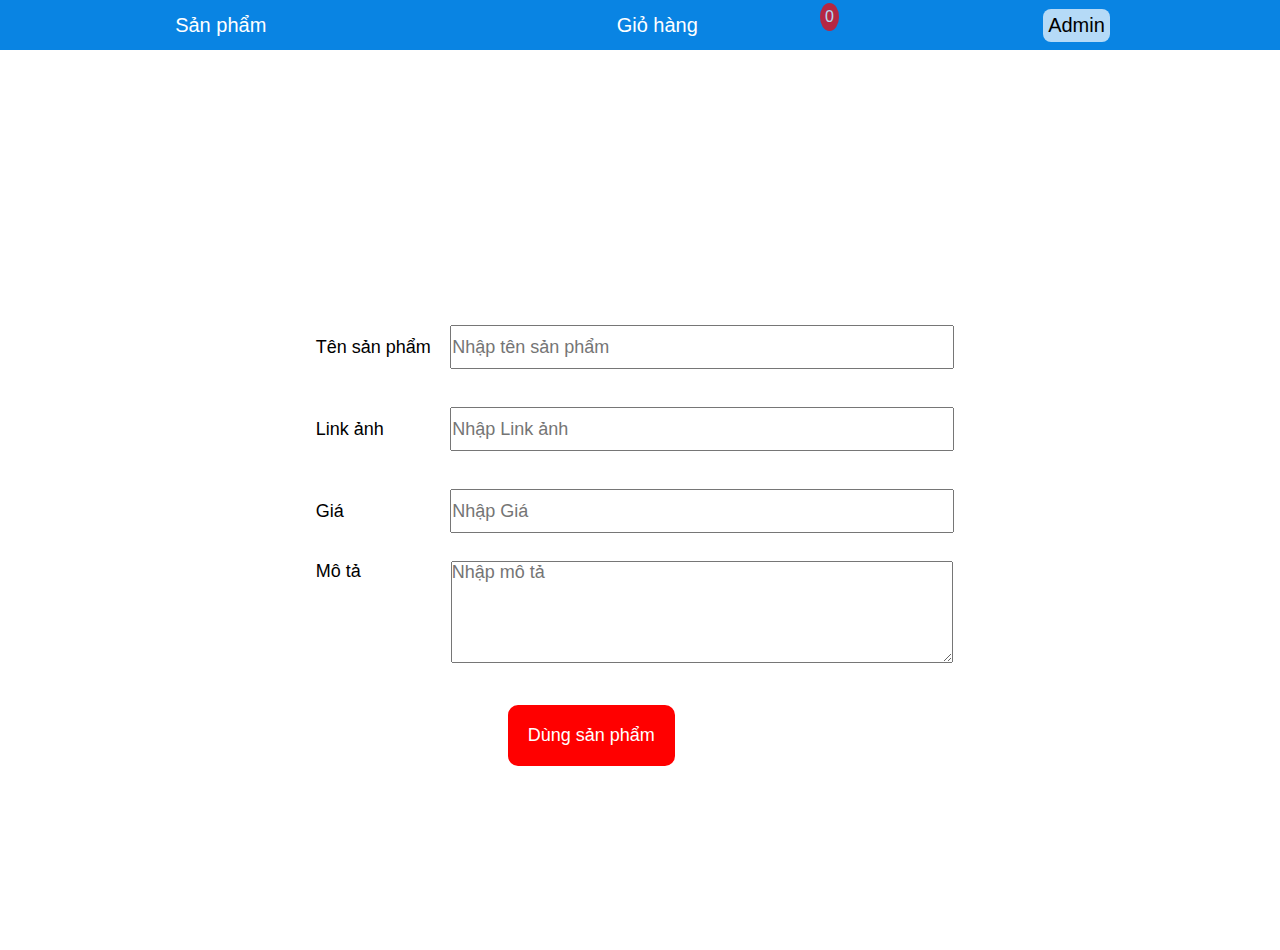
<file: admin.html>
<!DOCTYPE html>
<html lang="en">
<head>
    <meta charset="UTF-8">
    <meta http-equiv="X-UA-Compatible" content="IE=edge">
    <meta name="viewport" content="width=device-width, initial-scale=1.0">
    <title>admin</title>
    <link rel="stylesheet" href="./style.css">
</head>
<body>
    <div class="nav">
        <a href="./index.html">Sản phẩm</a>
        <a href="./cart.html">Giỏ hàng</a>
        <a href="./admin.html" class="active">Admin</a>
        <div class="badge-component">0</div>
    </div>
    <div class="form">
        <form>
            <label class="form-text" for="name-product">Tên sản phẩm</label>
            <input type="text" id="name-product" name="productname" placeholder="Nhập tên sản phẩm">
            <p class="product-name-error noti"></p>
            <br>
            <label class="form-text" for="">Link ảnh</label>
            <input type="text" id="img-link" name="imglink" placeholder="Nhập Link ảnh">
            <p class="product-link-error noti"></p>
            <br>
            <label class="form-text" for="">Giá</label>
            <input type="text" id="product-price" name="productprice" placeholder="Nhập Giá">
            <p class="product-price-error noti"></p>
            <br>
            <label class="form-text desc-text" for="">Mô tả</label> 
            <textarea name="description" id="description" placeholder="Nhập mô tả"></textarea>
            <p class="product-des-error noti"></p>
            <br>
            <button type="submit">Dùng sản phẩm </button>
        </form>
    </div>
    <div class="admin-notification">Thêm sản phẩm <br>thành công</div>
    <script src="./admin.js" type="module"></script>
    <script src="./badge.js"></script>

</body>
</html>
</file>
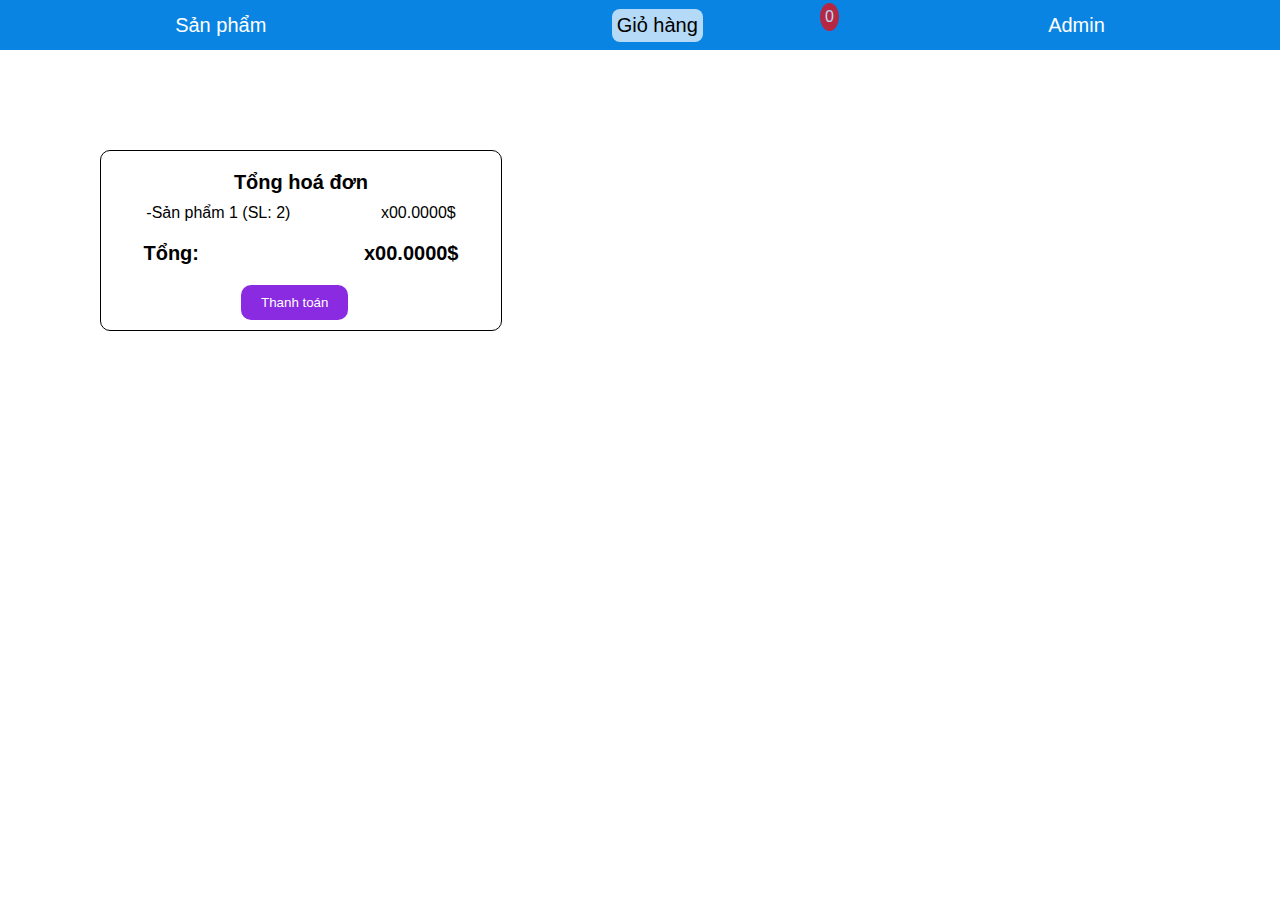
<file: cart.html>
<!DOCTYPE html>
<html lang="en">
<head>
    <meta charset="UTF-8">
    <meta http-equiv="X-UA-Compatible" content="IE=edge">
    <meta name="viewport" content="width=device-width, initial-scale=1.0">
    <title>Giỏ hàng</title>
    <link rel="stylesheet" href="./style.css">
    <link rel="stylesheet" href="./cart.css">
    <link rel="stylesheet" href="https://cdnjs.cloudflare.com/ajax/libs/font-awesome/6.2.1/css/all.min.css" integrity="sha512-MV7K8+y+gLIBoVD59lQIYicR65iaqukzvf/nwasF0nqhPay5w/9lJmVM2hMDcnK1OnMGCdVK+iQrJ7lzPJQd1w==" crossorigin="anonymous" referrerpolicy="no-referrer" />
</head>
<body>
    <div class="nav">
        <a href="./index.html">Sản phẩm</a>
        <a href="./cart.html" class="active">Giỏ hàng</a>
        <a href="./admin.html">Admin</a>
        <div class="badge-component">0</div>
    </div>
    <div class="cart-container">
        <ul class="buy-list">
            <!-- <li>
                <img src="" alt="" width="220px" height="220px">
                <div>
                    <p>Sản phẩm: </p>
                    <br>
                    <span style="display: inline-block; margin-top: 20px; margin-bottom: 30px;">Giá: </span><span class="p-price">122</span>
                    <br>
                    <span>Số lượng: </span> <span class="quantity">1233</span>
                
                </div>
                <i class="fa-regular fa-circle-xmark"></i>    
            </li>  -->
        </ul>
        <div class="buy-price">
            <p>Tổng hoá đơn</p>
            <ul class="list-buy-product">
                <li>
                    <p>-Sản phẩm 1 (SL: 2)</p>
                    <p>x00.0000$</p>
                </li>
                
            </ul>
            <div>
                <p>Tổng: </p>
                <p class="total-price">x00.0000$</p>
            </div>
            <button>
                Thanh toán
            </button>
        </div>
    </div>

    <script src="./cart.js"></script>
    <script src="./badge.js"></script>
</body>
</html>
</file>
<file: style.css>
* {
    margin: 0;
    padding: 0;
    font-family: sans-serif;
}
.nav{
    display: flex;
    justify-content: space-around;
    height: 50px;
    background-color: #0984e3;
    align-items: center;
}
.nav a {
    text-decoration: none;
    font-size: 20px;
    padding: 5px;
    color: white;
    border-radius: 8px;
}
.nav a:hover {
    background-color: rgba(255, 255, 255, 0.7) ;
    color: black;
}
.nav a.active {
    background-color: rgba(255, 255, 255, 0.7) ;
    color: black;
}
.product ul li {
    box-shadow: rgba(0, 0, 0, 0.35) 0px 5px 15px;
    width: 200px;
    height: 300px;
    text-align: center;
    border-radius: 10px;
    position: relative;

}
.product ul {
    display: flex;
    max-width: 890px;
    margin: auto;
    list-style-type: none;
    justify-content: center;
    gap: 30px;
    flex-wrap: wrap;
}
.product ul li button {
    background-color: #6c5ce7;
    border: none;
    color: white;
    padding: 10px;
    margin: 5px;
    border-radius: 10px;
    cursor: pointer;
}
.product ul li img {
    border-bottom: 1px solid #ccc;
    width: 200px;
    height: 200px;
}
.product ul li p {
    color: #ff7675;
}
.product ul li img {
    border-radius: 10px;
}
.product ul li:hover {
    transform: scale(1.1);
}
.product {
    margin-top: 40px;
}
.form {
    display: flex;
    width: 100vw;
    height: 100vh;
    align-items: center;
    justify-content: center;
}
.form-text {
    display: inline-block;
    width: 120px;
    font-size: 18px;
}
.form form input {
    margin: 10px;
    width: 500px;
    height: 40px;
    font-size: 18px;
}
.form form {
    position: relative;
}
.form form textarea {
    font-size: 18px;

    width: 500px;
    height: 100px;
    margin-left: 135px;
}
.form form button {
    cursor: pointer;
    margin-top: 20px;
    background-color: red;
    border: none;
    color: white;
    font-size: 18px;
    border-radius: 10px;
    padding: 20px;
    position: absolute;
    left: 15vw
}
.noti {
    margin-left: 135px;
    color: red;
}
.form-text.desc-text {
    position: absolute;
}
.modal-container {
    width: 100vw;
    height: 100vh;
    display: none;
    align-items: center;
    justify-content: center;
}
.modal-box {
    position: fixed;
    top: 40vh;
    width: 500px;
    height: 120px;
    text-align: center;
    background-color: #ccc;
}
.modal-box h1 {
    margin-top: 10px;
}
.modal-box button {
    width: 80px;
    height: 25px;
    border: none;
    margin: 10px;
    border-radius: 5px;
    cursor: pointer;
}
.btn-yes {
    background-color: red;
    color: white;
}
.admin-notification {
    display: inline-block;
    opacity: 0;
    width: 200px;
    height: 80px;
    background-color: red;
    text-align: center;
    line-height: 40px;
    color: white;
    position: fixed;
    font-size: 20px;
    right: 10px;
    bottom: 10px;
    /* animation: showAdminNoti 1s linear forwards ; */
    border-radius: 10px;
}
.admin-notification.active {
    opacity: 1;
    visibility: visible;
}
.amount-buy {
    background-color: #6c5ce7;
    color: white;
    position: absolute;
    /* margin-left: 15px; */
    /* margin-top: 10px; */
    border-radius: 10px;
    cursor: pointer;
    width: 84.45px;
    height: 35.11px;
    display: inline-block;
    left: 10px;
}
.amount-buy {
    display: flex;
    justify-content: center;
    align-items: center;
    gap: 8px;
}
.product-des {
    border-radius: 10px;
    background-color: #ccc;
    margin: auto;
    display: flex;
    height: 300px;
    width: 850px;
    align-items: center;
    gap: 20px;
}
.product-info h4 {
    font-size: 25px;
    margin-bottom: 10px;
    font-weight: 600;

}
.product-info .abc {
    font-weight: 600;
    font-size: 25px;
}
.add-product, .minus-product {
    cursor: pointer;
    margin-top: 20px;
    margin-bottom: 20px;
    /* border: none; */
    background-color: white;
    color: black;
    padding: 10px;
    border-radius: 10px;
}
.add-to-cart {
    cursor: pointer;
    padding: 10px 20px;
    background-color: red;
    color: white;
    border: none;
    border-radius: 10px;
}
body > h4 {
    font-size: 40px;
    text-align: center;
    margin-top: 20px;
    margin-bottom: 20px;
}
body ul li a {
    text-decoration: none;
}
.product-price {
    margin-top: 10px;
    font-size: 20px;
}
.badge-component{
    position: absolute;
    top: 3px;
    left: 820px;
    padding: 5px;
    background-color: red;
    border-radius: 50%;
    opacity: 0.7;
    color: white;
}
</file>
<file: cart.css>
.buy-list {
    margin-top: 100px;
    display: inline-block;
}
.buy-list li{
    position: relative;
    display: flex;
    list-style-type: none ;
    width: 800px;
    margin-left: 120px;
    border-top: 1px solid black;
    border-bottom: 1px solid black;
}
.buy-list li div {
    margin-left: 30px;
    font-size: 20px;
    font-weight: 600;
}
.buy-list li div p {
    margin-top: 30px;
} 
.buy-list li i {
    position: absolute;
    right: 10px;
    top: 10px;
    cursor: pointer;
}
.buy-list > p {
    margin-top: 100px;
    margin-left: 100px;
}
.cart-container {
    position: relative;
}
.buy-price {
    display: inline-block;
    position: absolute;
    width: 400px;
    /* background-color: #ccc; */
    top: 100px;
    border: 1px solid black;
    margin-left: 100px;
    border-radius: 10px;

}
.buy-price ul {
    list-style-type: none;
}
.buy-price li {
    display: flex;
    justify-content: space-around;
}
.buy-price > p {
    text-align: center;
    margin-top: 20px;
    margin-bottom: 10px;
    font-weight: 600;
    font-size: 20px;

}
.buy-price div {
    display: flex;
    justify-content: space-around;
    gap: 80px;
    font-size: 20px;
    font-weight: 600;
    margin-top: 20px;
}
.buy-price button {
    margin-left: 140px;
    margin-top: 20px;
    padding: 10px 20px;
    color: white;
    background-color: blueviolet;
    border: none;
    border-radius: 10px;
    cursor: pointer;
    margin-bottom: 10px;
}
</file>
